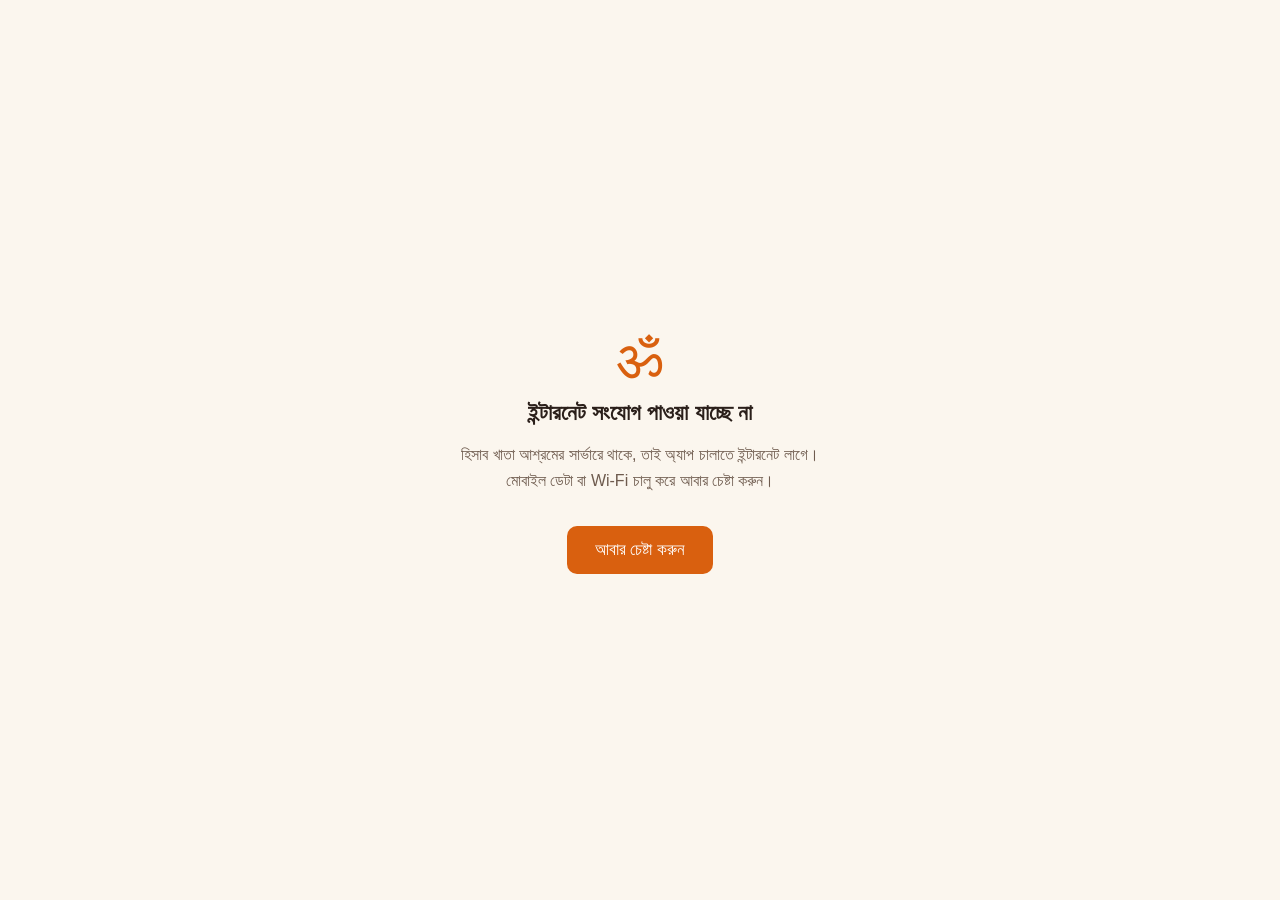
<file: app/src/main/assets/offline.html>
<!doctype html><html lang="bn"><head><meta charset="utf-8"><meta name="viewport" content="width=device-width,initial-scale=1">
<style>body{margin:0;font-family:sans-serif;background:#FBF6EE;color:#2A1F1A;display:grid;place-items:center;min-height:100vh;text-align:center;padding:24px;box-sizing:border-box}
.om{font-size:56px;color:#D9600F}h1{font-size:22px;margin:8px 0}p{color:#6E5B4E;line-height:1.6}
button{margin-top:16px;background:#D9600F;color:#fff;border:0;border-radius:10px;padding:14px 28px;font-size:17px}</style></head>
<body><div><div class="om">ॐ</div><h1>ইন্টারনেট সংযোগ পাওয়া যাচ্ছে না</h1>
<p>হিসাব খাতা আশ্রমের সার্ভারে থাকে, তাই অ্যাপ চালাতে ইন্টারনেট লাগে।<br>মোবাইল ডেটা বা Wi-Fi চালু করে আবার চেষ্টা করুন।</p>
<button onclick="Shell.retry()">আবার চেষ্টা করুন</button></div></body></html>
</file>
